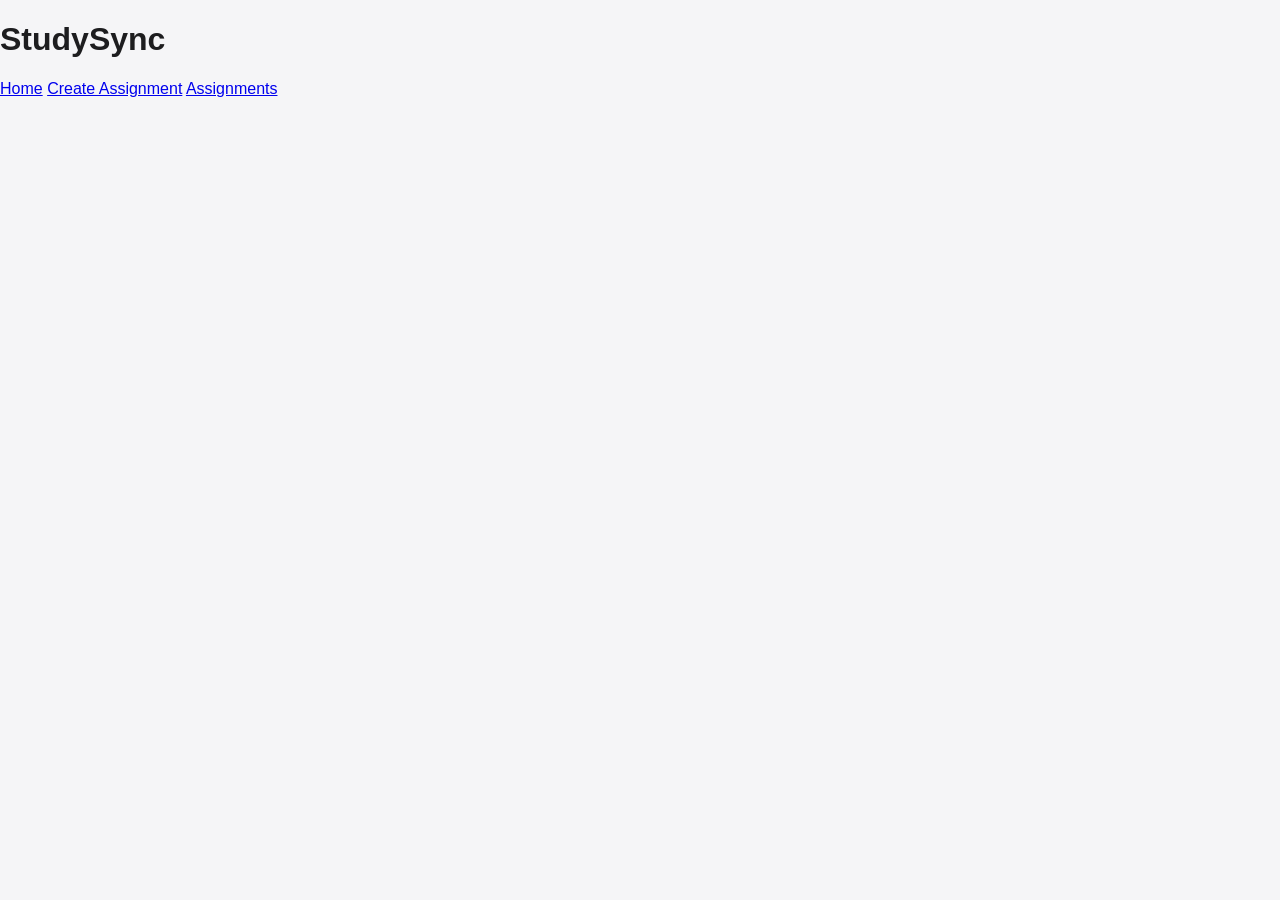
<file: assignments.html>
<!DOCTYPE html>
<html lang="en">
<head>
    <meta charset="UTF-8">
    <meta name="viewport" content="width=device-width, initial-scale=1.0">
    <script type="module" src="js/script.js" defer></script>
    <link rel="stylesheet" href="css/style.css">
    <title>Document</title>
</head>
<body>
    <header>
        <h1>StudySync</h1>

        <nav>
            <a href="index.html">Home</a>
            <a href="create-assignment.html">Create Assignment</a>
            <a href="assignments.html">Assignments</a>
        </nav>
  
    </header>

    
</body>
</html>
</file>
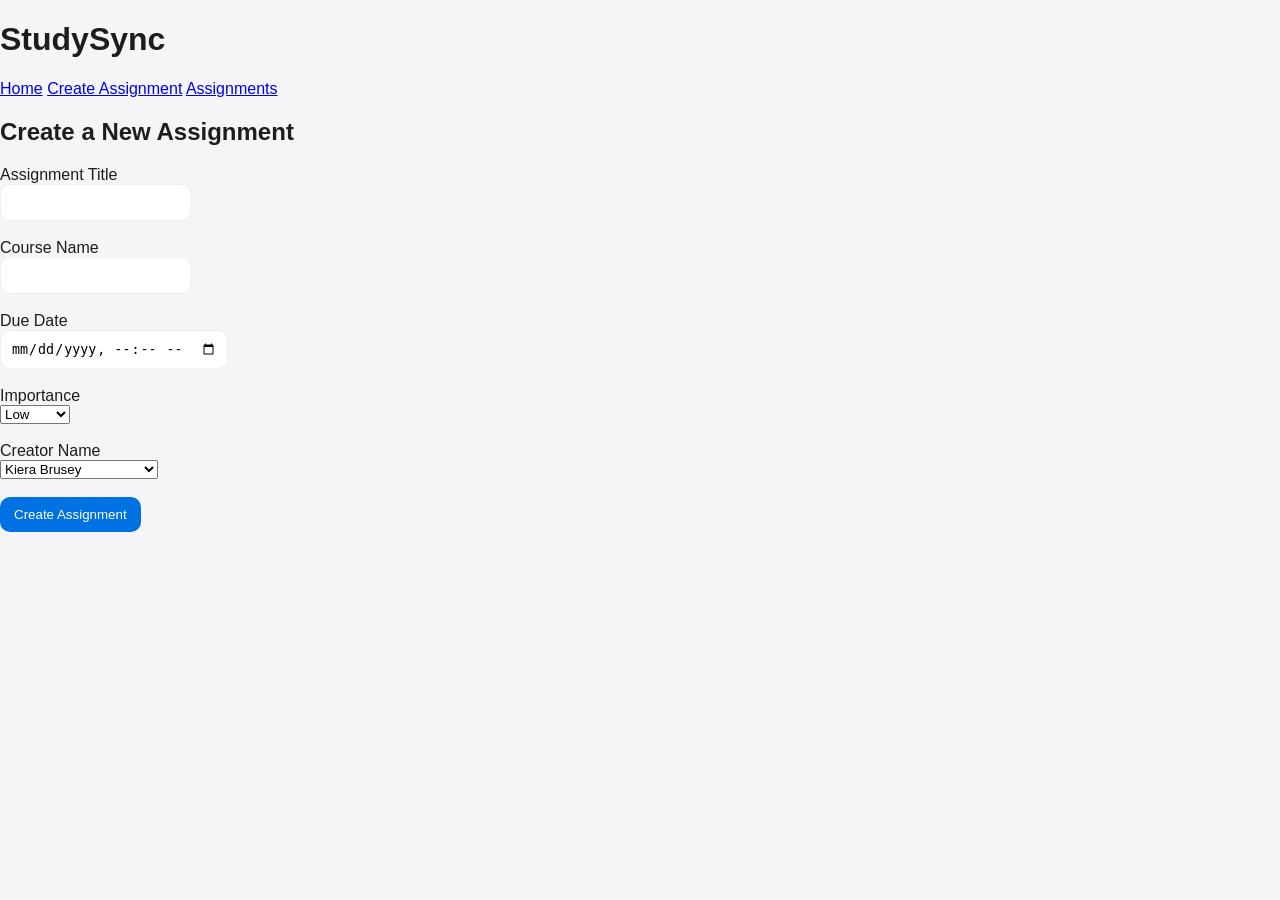
<file: create-assignment.html>
<!DOCTYPE html>
<html lang="en">
<head>
    <meta charset="UTF-8">
    <meta name="viewport" content="width=device-width, initial-scale=1.0">
    <script type="module" src="js/script.js" defer></script>
    <link rel="stylesheet" href="css/style.css">
    <title>Create Assignment</title>
</head>
<body>
    </header>
    <h1>StudySync</h1>

    <nav>
      <a href="index.html">Home</a>
      <a href="create-assignment.html">Create Assignment</a>
      <a href="assignments.html">Assignments</a>
    </nav>
  
    <header>

    <h2>Create a New Assignment</h2>

    <form id="assignmentForm">
        <label>Assignment Title</label><br>
        <input type="text" id="title" required><br><br>

        <label>Course Name</label><br>
        <input type="text" id="course" required><br><br>

        <label>Due Date</label><br>
        <input type="datetime-local" id="dueDate" required><br><br>

        <label>Importance</label><br>
        <select id="importance">
            <option value="Low">Low</option>
            <option value="Medium">Medium</option>
            <option value="High">High</option>
        </select><br><br>

        <label>Creator Name</label><br>
        <select id="creator">
            <option value="Kiera Brusey">Kiera Brusey</option>
            <option value="Miguel Aramburo Arias">Miguel Aramburo Arias</option>
            <option value="Prince Onyido">Prince Onyido</option>
            <option value="Ranveer Dhillon">Ranveer Dhillon</option>
        </select><br><br>

        <button type="submit">Create Assignment</button>

    </form>

    <div id="message"></div>
</body>
</html>
</file>
<file: css/style.css>
/* ===== Base ===== */
:root {
  --bg: #f5f5f7;
  --card: rgba(255,255,255,0.75);
  --text: #1d1d1f;
  --muted: #6e6e73;
  --accent: #0071e3;
  --border: rgba(0,0,0,0.06);
}

body {
  margin: 0;
  font-family: 'Inter', sans-serif;
  background: var(--bg);
  color: var(--text);
  -webkit-font-smoothing: antialiased;
}

/* ===== Nav ===== */
.nav {
  display: flex;
  justify-content: space-between;
  padding: 20px 40px;
  font-weight: 500;
}

/* ===== Layout ===== */
.grid {
  display: grid;
  grid-template-columns: repeat(auto-fit, minmax(320px,1fr));
  gap: 24px;
  padding: 20px 40px;
}

/* ===== Cards ===== */
.card {
  background: var(--card);
  backdrop-filter: blur(20px);
  border: 1px solid var(--border);
  border-radius: 20px;
  padding: 20px;
  transition: transform 0.2s ease;
}

.card:hover {
  transform: translateY(-2px);
}

/* ===== Inputs ===== */
.input-row {
  display: flex;
  gap: 10px;
}

input {
  flex: 1;
  padding: 10px;
  border-radius: 10px;
  border: 1px solid var(--border);
  outline: none;
}

/* ===== Buttons ===== */
button {
  padding: 10px 14px;
  border-radius: 10px;
  border: none;
  background: var(--accent);
  color: white;
  cursor: pointer;
  transition: 0.2s;
}

button:hover {
  opacity: 0.9;
}

.secondary {
  background: #e5e5ea;
  color: #000;
}

.full {
  width: 100%;
}

/* ===== Tasks ===== */
li {
  display: flex;
  justify-content: space-between;
  padding: 10px;
  margin: 6px 0;
  border-radius: 10px;
  background: rgba(0,0,0,0.03);
  transition: 0.2s;
}

li:hover {
  background: rgba(0,0,0,0.05);
}

/* ===== Timer ===== */
.center {
  text-align: center;
}

.timer {
  font-size: 2.5rem;
  margin: 10px 0;
}

/* ===== Coffee Animation ===== */
.cup {
  width: 60px;
  height: 50px;
  background: #6b4226;
  margin: auto;
  position: relative;
  border-radius: 0 0 12px 12px;
}

.steam {
  position: absolute;
  width: 6px;
  height: 20px;
  background: white;
  opacity: 0.7;
  animation: steam 2s infinite;
}

@keyframes steam {
  to { transform: translateY(-25px); opacity: 0; }
}

.cup.active {
  animation: float 2s infinite ease-in-out;
}

@keyframes float {
  50% { transform: translateY(-6px); }
}

/* ===== Score ===== */
.score-block {
  text-align: center;
}

.score-block h1 {
  font-size: 2rem;
  margin: 0;
}

/* ===== Insights ===== */
.insights {
  font-size: 0.9rem;
  color: var(--muted);
}

/* ===== Heatmap ===== */
.heatmap {
  display: grid;
  grid-template-columns: repeat(7,1fr);
  gap: 6px;
  margin: 10px 0;
}

.day {
  padding-bottom: 100%;
  border-radius: 4px;
  background: #e5e5ea;
}

.level-1 { background: #c7d2fe; }
.level-2 { background: #818cf8; }
.level-3 { background: #4f46e5; }
.level-4 { background: #1e1b4b; }

/* ===== Dark Mode ===== */
body.dark {
  --bg: #000;
  --card: rgba(30,30,30,0.7);
  --text: #fff;
  --muted: #aaa;
}
</file>
